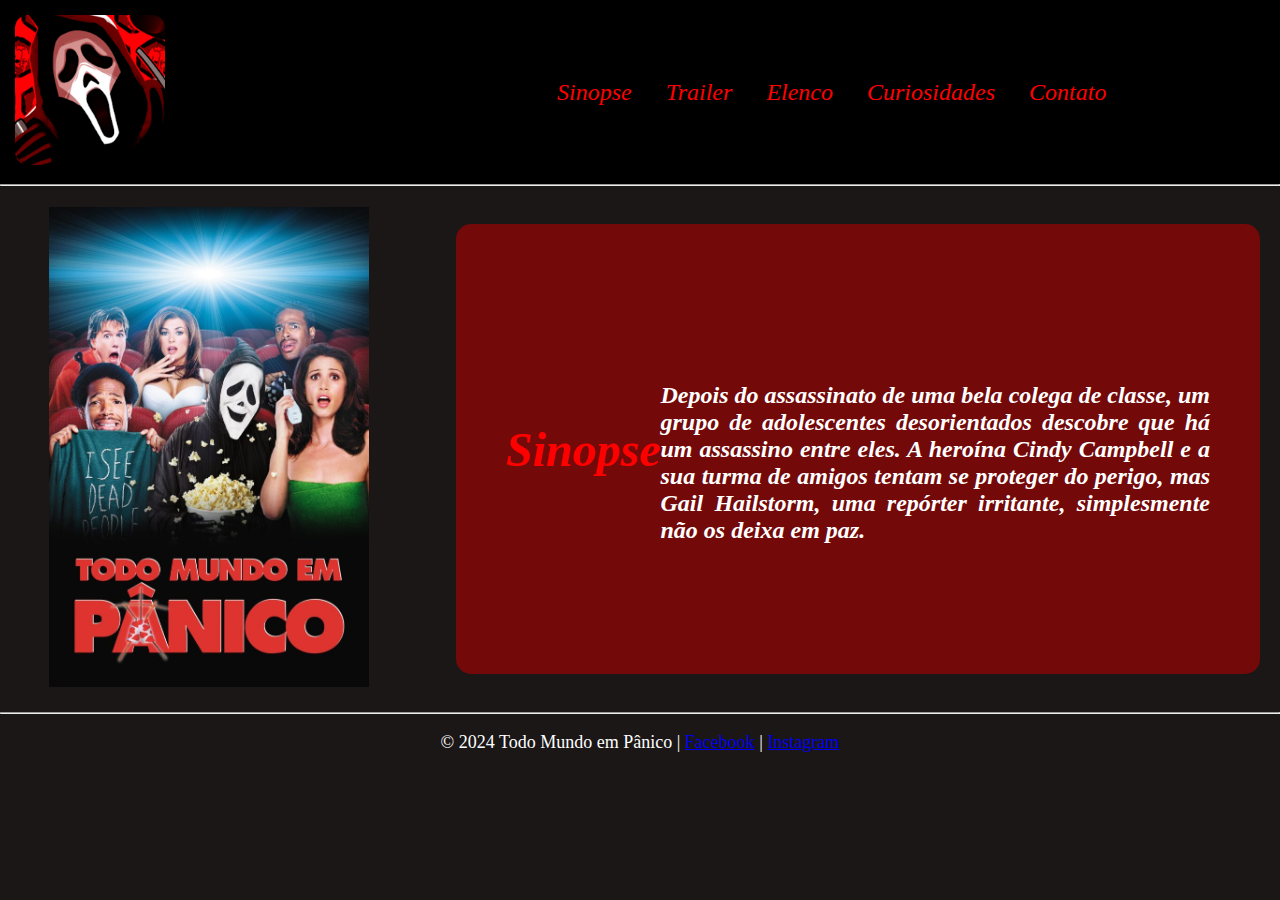
<file: index.html>
<!DOCTYPE html>
<html lang="en">
<head>
    <meta charset="UTF-8">
    <meta name="viewport" content="width=device-width, initial-scale=1.0">
    <title>Sinopse </title>
    <link rel="stylesheet" href="styles.css">
</head>
<body>
    <header>
        <div class="containerheader">
            <div class="containerLogo">
                <img src="logo02.png">
            </div>
            <div class="containerMenu">
            <nav>
                
                <a href="index.html"><i><font size="5" face="BatmanForeverOutline">Sinopse</a></font></i>
                <a href="trailer.html"><i><font size="5" face="BatmanForeverOutline">Trailer</a></font></i>
                <a href="elenco.html"><i><font size="5" face="BatmanForeverOutline">Elenco</a></font></i>
                <a href="curiosidade.html"><i><font size="5" face="BatmanForeverOutline">Curiosidades</a></font></i>
                <a href="contato.html"><i><font size="5" face="BatmanForeverOutline">Contato</a></font></i>
                
            </nav>
        </div>
    </div>
    </header>
    
    <main>

        <hr>
            <br>
        <div class="image-text-container">
            <br>
            
            <center>
            <img src="capadofilme.jpg" class="banner-image" alt="Capa Do Filme">
            </center>
            <br>
            <div class="title">
                
            </div>
            <div class="overlay-text">
                <br>
                <sup><h1><i><font size="12" color="red">Sinopse</font></i></h1></sup>
                <br>
                <sub><i><font size="5"><br><h4> Depois do assassinato de uma bela colega de classe, um grupo de adolescentes desorientados descobre que há um assassino entre eles. A heroína Cindy Campbell e a sua turma de amigos tentam se proteger do perigo, mas Gail Hailstorm, uma repórter irritante, simplesmente não os deixa em paz. </h4></font>
                </sub>
                </i>
            <br>
            
            <br>
            </div>
        </div>
<br>
            <hr>
            <br>

    </main>
    <center>
    <footer>
        <font size="4" color="white"><p>&copy; 2024 Todo Mundo em Pânico | <a href="#">Facebook</a> | <a href="#">Instagram</a></p></font>
    </footer>
    </center>
</body>
</html>
</file>
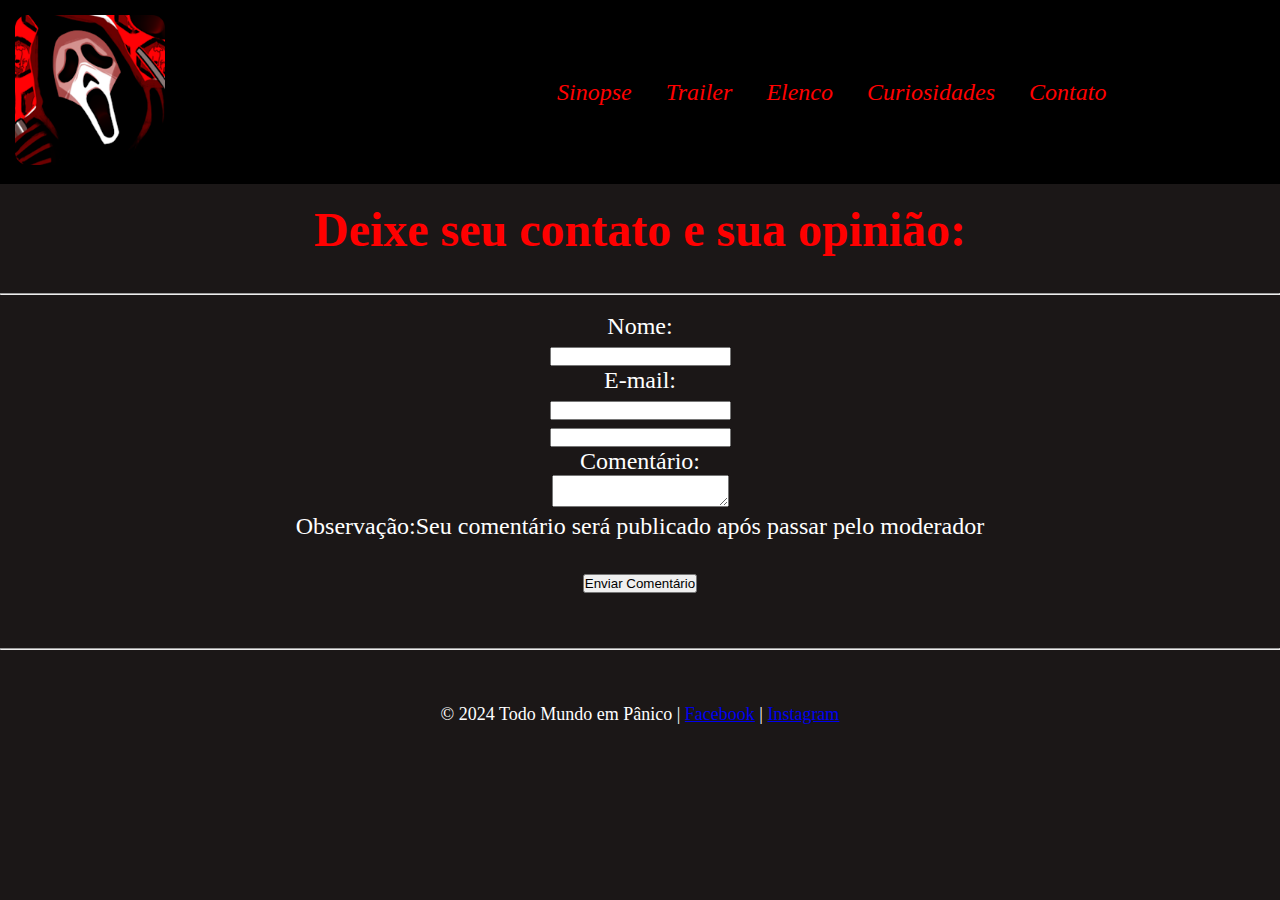
<file: contato.html>
<!DOCTYPE html>
<html lang="en">
<head>
    <meta charset="UTF-8">
    <meta name="viewport" content="width=device-width, initial-scale=1.0">
    <title>contato</title>
    <link rel="stylesheet" href="styles.css">
</head>
<body>
    <header>
        <div class="containerheader">
            <div class="containerLogo">
                <img src="logo02.png">
            </div>
            <div class="containerMenu">
            <nav>
                
                <a href="index.html"><i><font size="5" face="BatmanForeverOutline">Sinopse</a></font></i>
                <a href="trailer.html"><i><font size="5" face="BatmanForeverOutline">Trailer</a></font></i>
                <a href="elenco.html"><i><font size="5" face="BatmanForeverOutline">Elenco</a></font></i>
                <a href="curiosidade.html"><i><font size="5" face="BatmanForeverOutline">Curiosidades</a></font></i>
                <a href="contato.html"><i><font size="5" face="BatmanForeverOutline">Contato</a></font></i>
                
            </nav>
        </div>
    </div>
    </header>
    <br>
    <main>

        <form action="" method="">
			
 
            <p><b><font size="15" color="red" ><center>Deixe seu contato e sua opinião:</center></b></p></font>
            
               <center>
                <br>
                <br>
                <hr>
                <br>

            <font size="5" color="white" ><label for="nome" >Nome: </label></font>
            <br>
            <font size="5" color="white" ><input type="text" id="nome"  required/></font>
            <br>
            <font size="5" color="white" ><label for="email">E-mail:</label></font>
            <br>
            <font size="5" color="white" ><input type="email" id="email"   /></font>
            <br>
            <font size="5" color="white" ><input type="website" id="website"  />
            <br>
            <font size="5" color="white" ><label for="info">Comentário:</label></font>
            <br>
            <font size="5" color="white" ><textarea id="info"></textarea></font>
            </fieldset>
            <br>	
            <p><font size="5" >Observação:Seu comentário será publicado após passar pelo moderador</p></font>
            <br>
            <input type="submit" value="Enviar Comentário"/>
    </center>
    <br>
    <br>
    <hr>
    <br>
    <br>
            </form>

    </main>
    <center>
        <footer>
            <font size="4" color="white"><p>&copy; 2024 Todo Mundo em Pânico | <a href="#">Facebook</a> | <a href="#">Instagram</a></p></font>
        </footer>
        </center>
</body>
</html>
</file>
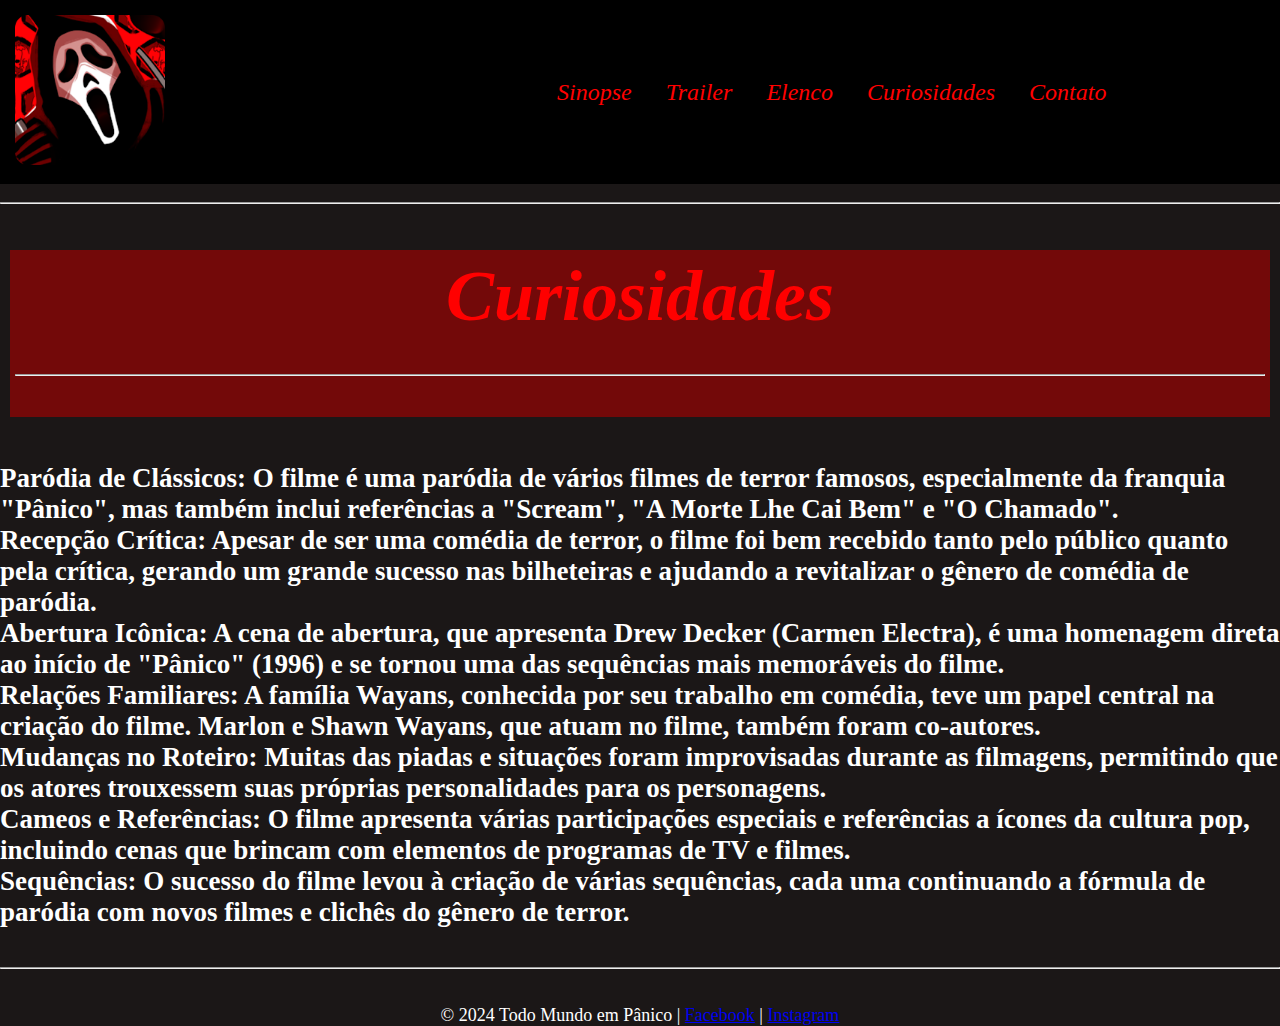
<file: curiosidade.html>
<!DOCTYPE html>
<html lang="en">
<head>
    <meta charset="UTF-8">
    <meta name="viewport" content="width=device-width, initial-scale=1.0">
    <title>curiosidade</title>
    <link rel="stylesheet" href="styles.css">
</head>
<body>
    <header>
        <div class="containerheader">
            <div class="containerLogo">
                <img src="logo02.png">
            </div>
            <div class="containerMenu">
            <nav>
                
                <a href="index.html"><i><font size="5" face="BatmanForeverOutline">Sinopse</a></font></i>
                <a href="trailer.html"><i><font size="5" face="BatmanForeverOutline">Trailer</a></font></i>
                <a href="elenco.html"><i><font size="5" face="BatmanForeverOutline">Elenco</a></font></i>
                <a href="curiosidade.html"><i><font size="5" face="BatmanForeverOutline">Curiosidades</a></font></i>
                <a href="contato.html"><i><font size="5" face="BatmanForeverOutline">Contato</a></font></i>
                
            </nav>
        </div>
    </div>
    </header>
    <br>
    <main>
<hr>
<br>
<br>
        <div class="containercurio">
            
            <center>
            <i><font size="15" color="red"><h2>Curiosidades</h2></font></i>
            </center>
            <br>
            <br>
            <hr>
            <br>
            <br>
            </div>
            <br>
            <br>
            <font size="4" color="white"><h2>Paródia de Clássicos: O filme é uma paródia de vários filmes de terror famosos, especialmente da franquia "Pânico", mas também inclui referências a "Scream", "A Morte Lhe Cai Bem" e "O Chamado".
<br>
                Recepção Crítica: Apesar de ser uma comédia de terror, o filme foi bem recebido tanto pelo público quanto pela crítica, gerando um grande sucesso nas bilheteiras e ajudando a revitalizar o gênero de comédia de paródia.
                <br>
                Abertura Icônica: A cena de abertura, que apresenta Drew Decker (Carmen Electra), é uma homenagem direta ao início de "Pânico" (1996) e se tornou uma das sequências mais memoráveis do filme.
                <br>
                Relações Familiares: A família Wayans, conhecida por seu trabalho em comédia, teve um papel central na criação do filme. Marlon e Shawn Wayans, que atuam no filme, também foram co-autores.
                <br>
                Mudanças no Roteiro: Muitas das piadas e situações foram improvisadas durante as filmagens, permitindo que os atores trouxessem suas próprias personalidades para os personagens.
                <br>
                Cameos e Referências: O filme apresenta várias participações especiais e referências a ícones da cultura pop, incluindo cenas que brincam com elementos de programas de TV e filmes.
                <br>
                Sequências: O sucesso do filme levou à criação de várias sequências, cada uma continuando a fórmula de paródia com novos filmes e clichês do gênero de terror. </h2></font>
            <br>
            <br>
            <hr>
            <br>
            <br>


    </main>
    <center>
        <footer>
            <font size="4" color="white"><p>&copy; 2024 Todo Mundo em Pânico | <a href="#">Facebook</a> | <a href="#">Instagram</a></p></font>
        </footer>
        </center>
</body>
</html>
</file>
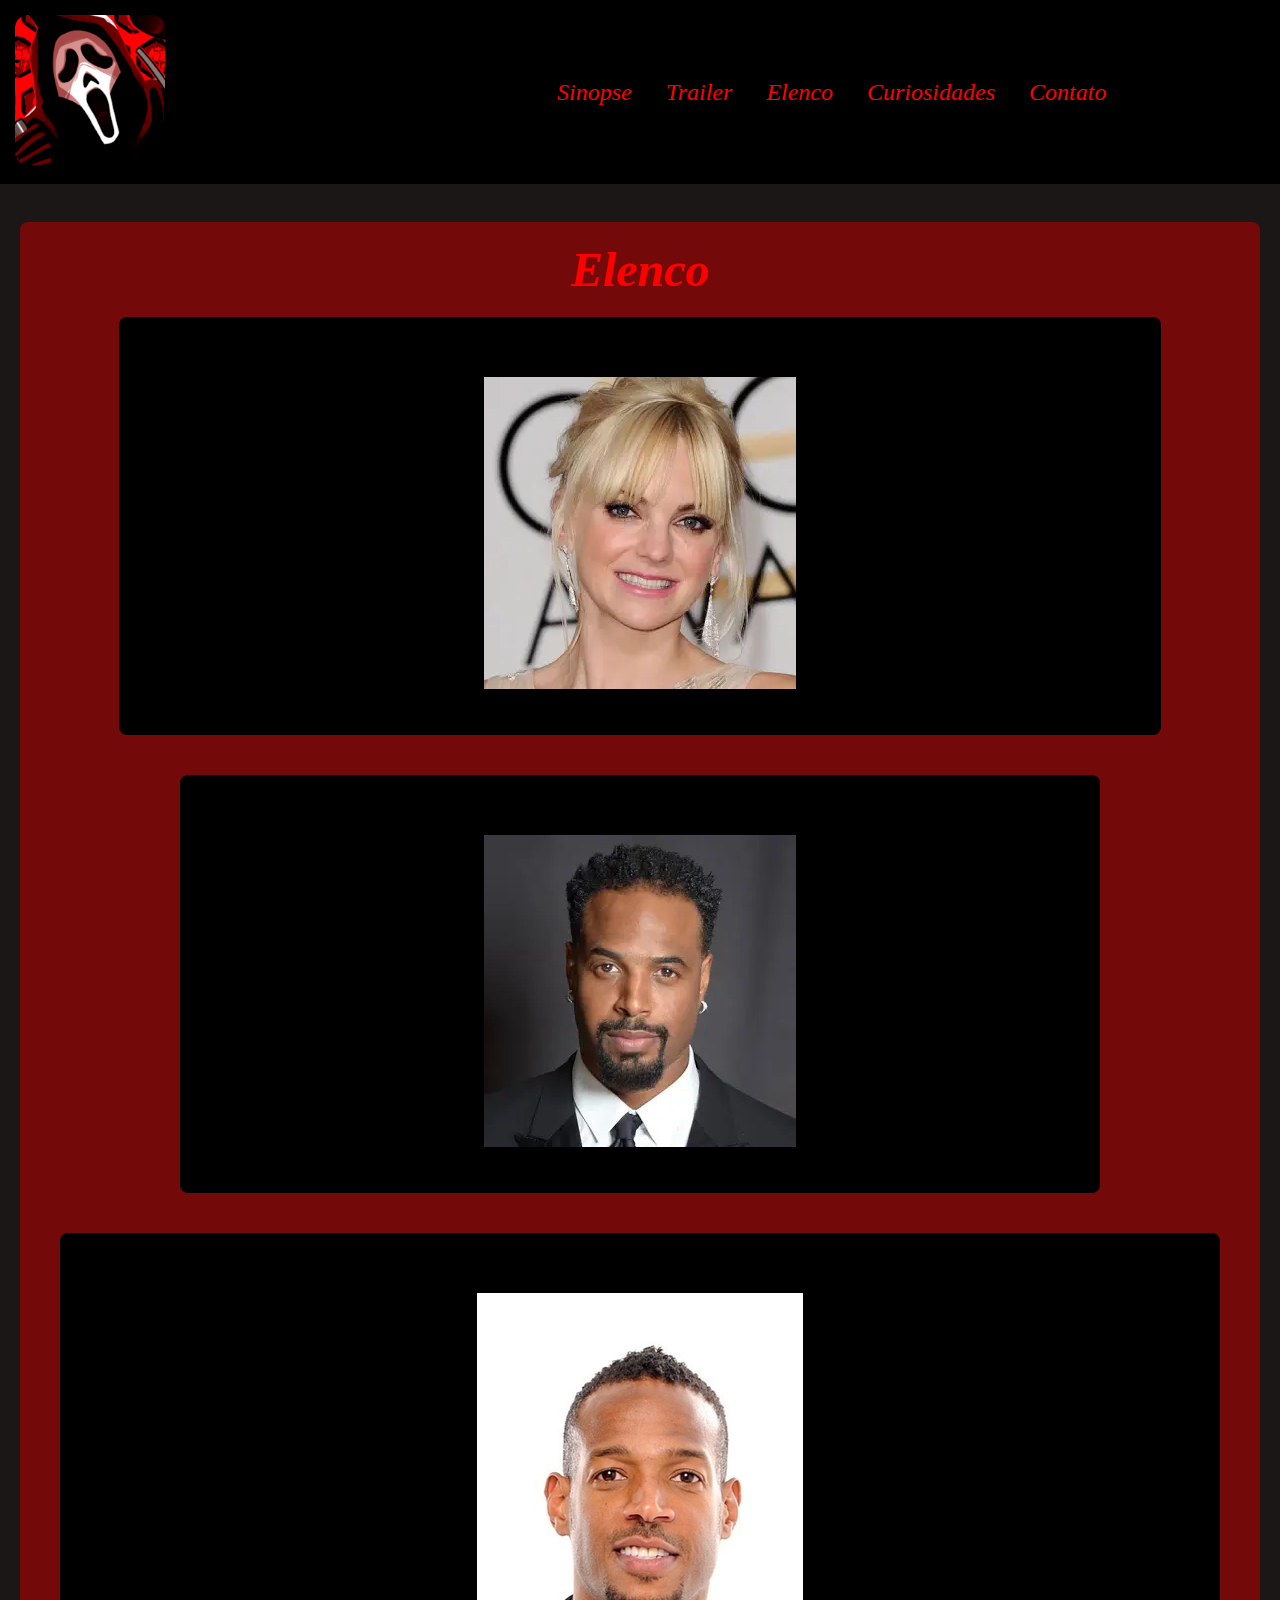
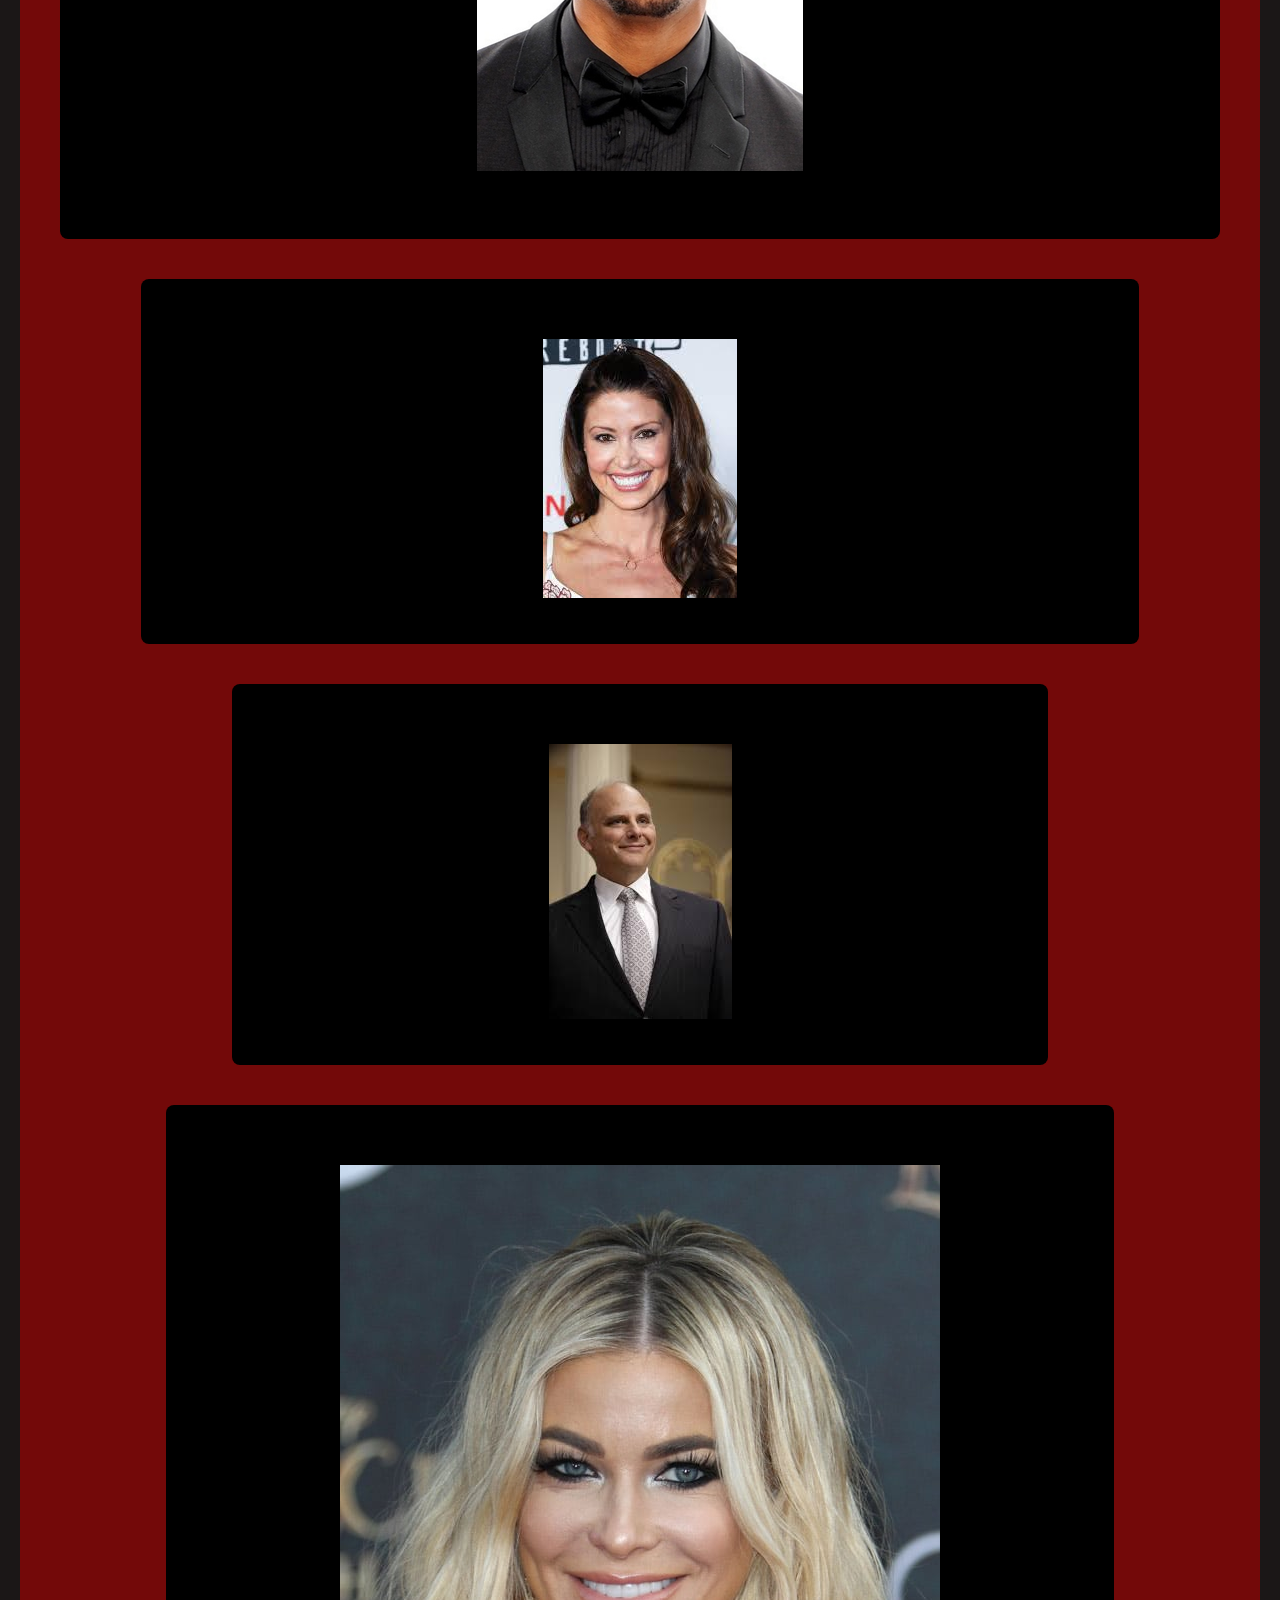
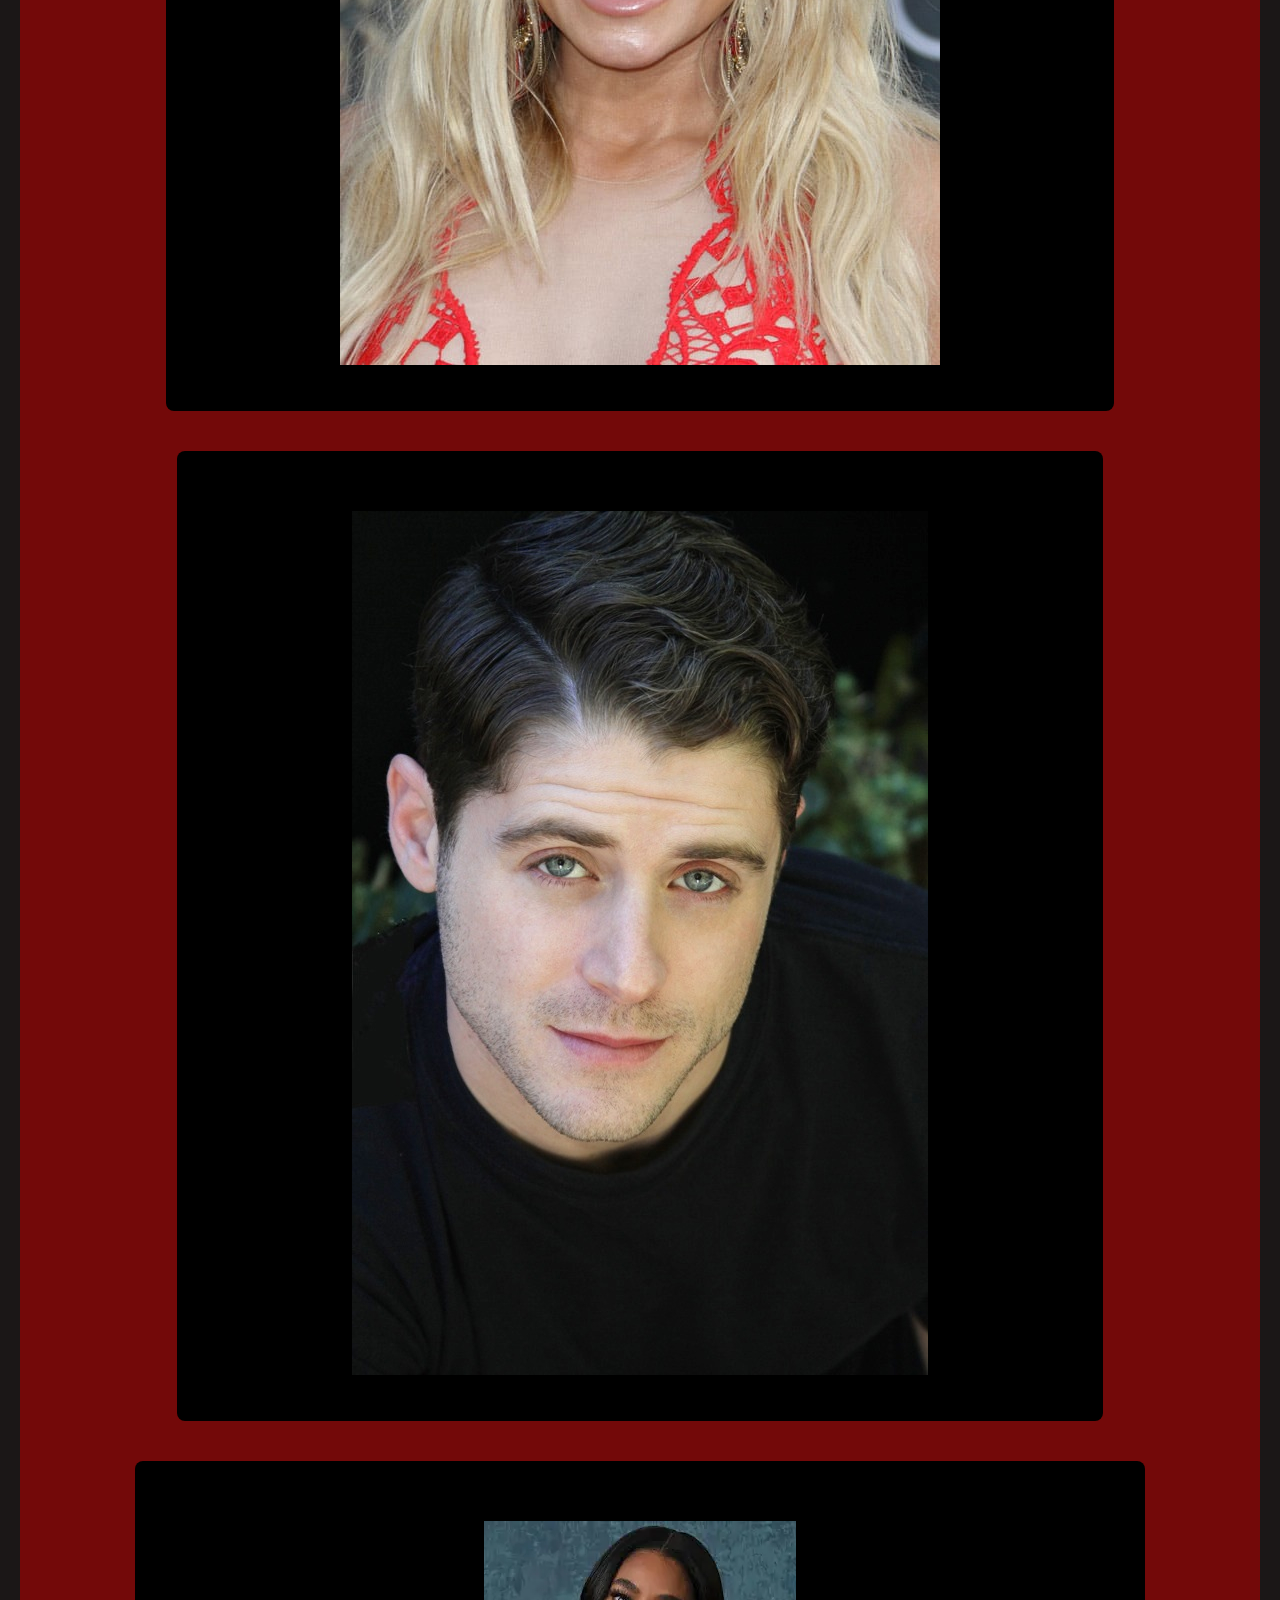
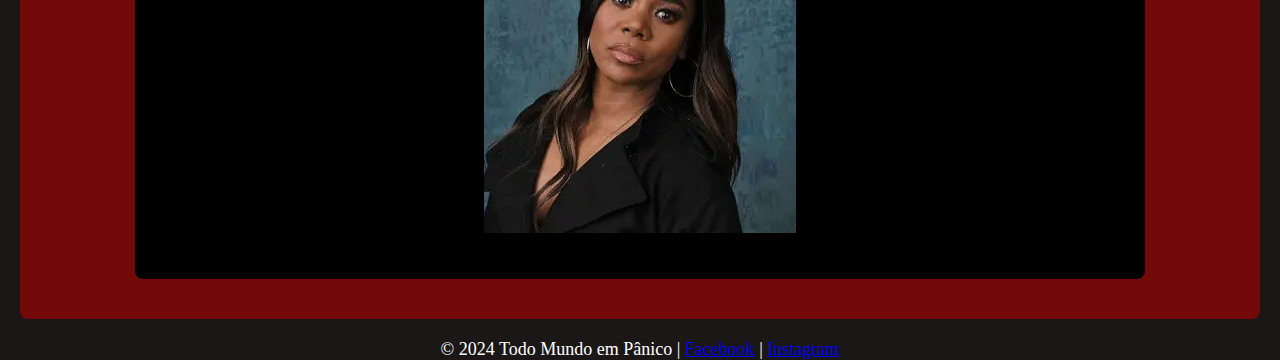
<file: elenco.html>
<!DOCTYPE html>
<html lang="en">
<head>
    <meta charset="UTF-8">
    <meta name="viewport" content="width=device-width, initial-scale=1.0">
    <title>elenco</title>
    <link rel="stylesheet" href="styles.css">
</head>
<body>
    <header>
        <div class="containerheader">
            <div class="containerLogo">
                <img src="logo02.png">
            </div>
            <div class="containerMenu">
            <nav>
                
                <a href="index.html"><i><font size="5" face="BatmanForeverOutline">Sinopse</a></font></i>
                <a href="trailer.html"><i><font size="5" face="BatmanForeverOutline">Trailer</a></font></i>
                <a href="elenco.html"><i><font size="5" face="BatmanForeverOutline">Elenco</a></font></i>
                <a href="curiosidade.html"><i><font size="5" face="BatmanForeverOutline">Curiosidades</a></font></i>
                <a href="contato.html"><i><font size="5" face="BatmanForeverOutline">Contato</a></font></i>
                
            </nav>
        </div>
    </div>
    </header>
    <br>
    <main>
        <section id="elenco">
            <center><h1><i><font size="12" color="red">Elenco</h1></font></i></center>
            <div class="card-container">
                <div class="card">
                    <h3>Anna Faris</h3>
                    <p>Personagem:Cindy Campbell</p>
                    <img src="anna.webp">
                  
                    <h3><font size="3">Uma jovem estudante inocente e corajosa, Cindy tenta desvendar os mistérios em torno de uma série de assassinatos enquanto protege seus amigos.</h3>
                </font>
                </div>
                <div class="card">
                    <h3>Shawn Wayans</h3>
                    <p>Personagem:Ray Wikins</p>
                    <img src="shawn.webp">
                    <h3><font size="3"> Um dos amigos do grupo, Ray é o típico personagem que tenta ser o "macho", frequentemente se metendo em confusões cômicas.</font></h3>
                </div>
                <div class="card">
                    <h3>Marlon Wayans</h3>
                    <p>Personagem:Shorty Meeks</p>
                    <img src="marlon.webp">
                    <h3><font size="3">É um personagem cômico e um tanto desajeitado, que tenta se mostrar corajoso e impressionar as garotas, mas frequentemente se mete em situações embaraçosas e hilárias. </font></h3>
                </div>
                <div class="card">
                    <h3>Shannon Elizabeth</h3>
                    <p>Personagem:Buffy</p>
                    <img src="shannon.jfif">
                    <h3><font size="3"> Shannon é uma personagem que não tem medo de expressar suas opiniões e é conhecida por suas reações dramáticas em situações de pânico.</font></h3>
                </div>
                <div class="card">
                    <h3>Kurt Fuller</h3>
                    <p>Personagem: Xerife </p>
                    <img src="Kurt.jpg">
                    <h3><font size="3">É um personagem atrapalhado e exagerado, que tenta manter a ordem em meio ao caos gerado pelos assassinatos.  </font></h3>
                </div>
                <div class="card">
                    <h3> Carmen Electra</h3>
                    <p>Personagem: Drew </p>
                    <img src="Carmen.jpg">
                    <h3><font size="3">É uma jovem atraente e desinibida que, ao ser confrontada pelo assassino Ghostface, tenta usar seu charme para se safar da situação.  </font></h3>
                </div>
                <div class="card">
                    <h3>Jon Abrahams</h3>
                    <p>Personagem: Bobby Prinze</p>
                    <img src="Jon.jpg">
                    <h3><font size="3">O namorado desajeitado de Cindy, que busca impressioná-la. Ele traz um toque cômico e se envolve em várias situações absurdas. </font></h3>
                </div>
                <div class="card">
                    <h3>Regina Hall</h3>
                    <p>Personagem: Brenda</p>
                    <img src="Regina.webp">
                    <h3><font size="3">Amiga extrovertida de Cindy, Brenda é cheia de energia e humor, oferecendo comentários engraçados sobre as situações em que se encontram. </font></h3>
                </div>
                
            </div>
        </section>
    </main>
    <center>
        <footer>
            <font size="4" color="white"><p>&copy; 2024 Todo Mundo em Pânico | <a href="#">Facebook</a> | <a href="#">Instagram</a></p></font>
        </footer>
        </center>
</body>
</html>
</file>
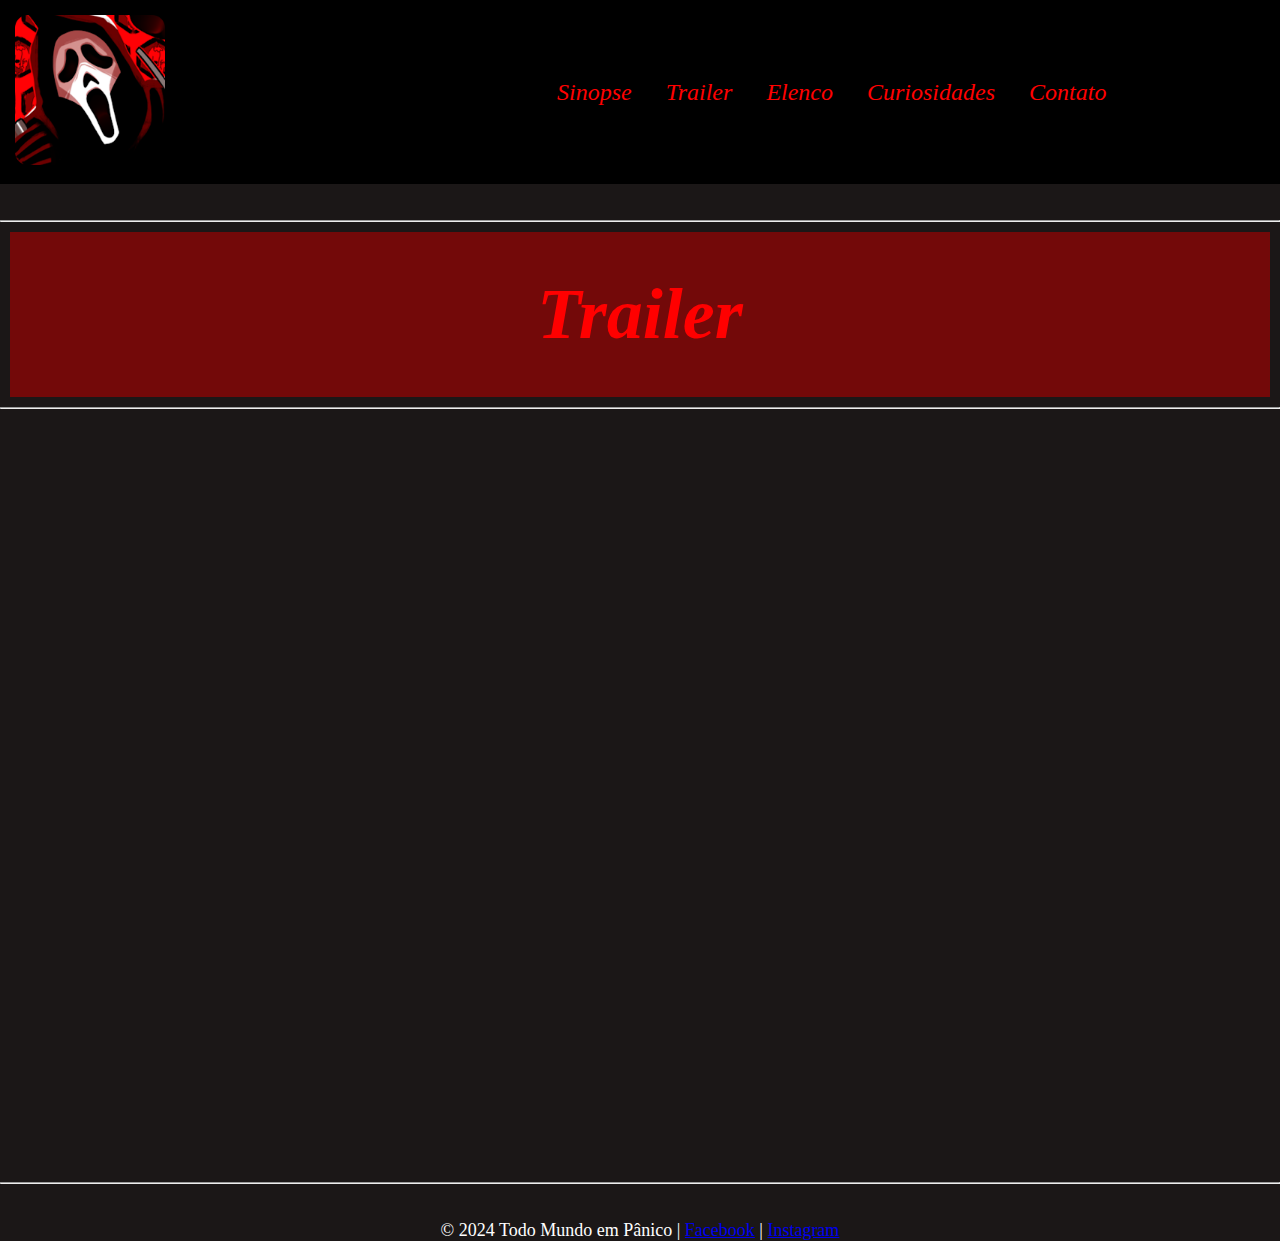
<file: trailer.html>
<!DOCTYPE html>
<html lang="en">
<head>
    <meta charset="UTF-8">
    <meta name="viewport" content="width=device-width, initial-scale=1.0">
    <title>Trailer</title>
    <link rel="stylesheet" href="styles.css">
</head>
<body>
    <header>
        <div class="containerheader">
            <div class="containerLogo">
                <img src="logo02.png">
            </div>
            <div class="containerMenu">
            <nav>
                
                <a href="index.html"><i><font size="5" face="BatmanForeverOutline">Sinopse</a></font></i>
                <a href="trailer.html"><i><font size="5" face="BatmanForeverOutline">Trailer</a></font></i>
                <a href="elenco.html"><i><font size="5" face="BatmanForeverOutline">Elenco</a></font></i>
                <a href="curiosidade.html"><i><font size="5" face="BatmanForeverOutline">Curiosidades</a></font></i>
                <a href="contato.html"><i><font size="5" face="BatmanForeverOutline">Contato</a></font></i>
                
            </nav>
        </div>
    </div>
    </header>
    <br>
    <main>
        <br>
        <hr>
        <div class="containervideo">
            <br>
            <br>
            <center>
            <i><font size="15" color="red"><h2>Trailer</h2></font></i>
            </center>
            <br>
            <br>
            </div>
              <hr>
            <br>
            <br>
            <div class="containervideo1">
            <center>
            <iframe width="1260" height="715" src="https://www.youtube.com/embed/JI0RSYE7Pzk?si=a8NZQ3Z9PQZ33woA" title="YouTube video player" frameborder="0" allow="accelerometer; autoplay; clipboard-write; encrypted-media; gyroscope; picture-in-picture; web-share" referrerpolicy="strict-origin-when-cross-origin" allowfullscreen></iframe>
    
 <br>
    <br>
    <hr>
    <br>
    <br>


        </center>
   
        </div>
        </main>
        <center>
            <footer>
                <font size="4" color="white"><p>&copy; 2024 Todo Mundo em Pânico | <a href="#">Facebook</a> | <a href="#">Instagram</a></p></font>
            </footer>
            </center>
</body>
</html>
</file>
<file: styles.css>
* {
    margin: 0px;
    padding: 0px;
}
body {
    background-color: rgb(27, 23, 23);
}
.containerheader {
    width: 100%;
    background: black;
    display: flex;
    justify-content: center;
    align-items: center;
    padding: 15px;

    & .containerLogo {
        width: 40%;
    }

    & .containerLogo img {
        width: 150px;
    }

    & .containerMenu {
        width: 60%;  
    }

    & .containerMenu nav {
        padding: 15px;
    }

    & .containerMenu nav a {
        color: red;
        font-size: 18px;
        font-family: 'Gill Sans', 'Gill Sans MT', Calibri, 'Trebuchet MS', sans-serif;
        margin: 15px;
        text-decoration: none;
    }

    & .containerMenu nav a:hover{
        color:red;
        font-size: 20px;
        font-family: 'Gill Sans', 'Gill Sans MT', Calibri, 'Trebuchet MS', sans-serif;
        padding: 10px;
        background: rgba(153, 3, 3, 0.699);
        border-radius: 16px;
        
    }

}

.image-text-container {
    display: flex; 
    align-items: center; 
    justify-content: center; 
    gap: 9px; 
    
    }
    
   
    .banner-image {
    width: 80%; 
    height: auto; 
    text-align: justify;
    }
    
    
    .overlay-text {
    padding: 50px;
    color: white; 
    text-align: justify;
    text-justify: distribute;
    width: 94%;
    height: 350px;
    background: rgba(153, 3, 3, 0.699) ;
    border: 10px;
    margin: 20px;
    display: flex;
    align-items: center;
    justify-content: center;
    border-radius: 15px;
    
    }
   
section {
    padding: 20px;
    margin: 20px;
    background-color: rgba(153, 3, 3, 0.699) ;
    border-radius: 8px;
}

.card-container {
    display: flex;
    justify-content: space-around;
    flex-wrap: wrap;
}

.card {
    background: black;
    padding: 20px;
    margin: 20px;
    border-radius: 8px;
    text-align: center;
    transition: transform 0.3s;
}

.card:hover {
    transform: scale(1.05);
    color: white;
}

.containervideo{

    background: rgba(153, 3, 3, 0.699) ;
    padding: 5px;
    margin: 10px;

}
.containercurio{

    background: rgba(153, 3, 3, 0.699) ;
    padding: 5px;
    margin: 10px;

}
</file>
